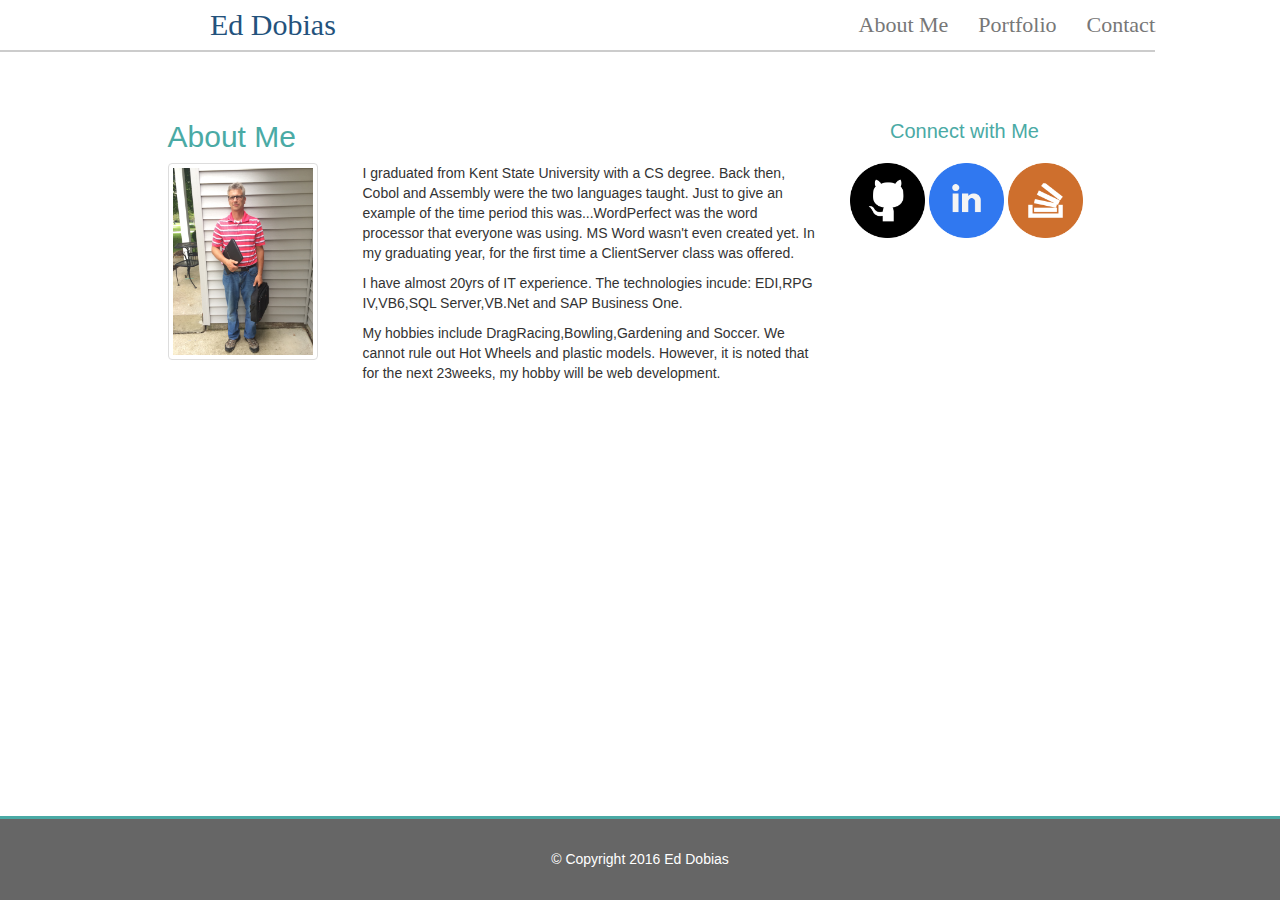
<file: index.html>
<Doctype! html>
<html lang ="en">

	<head>
		<title>My first homework in Bootstrap</title>
  	      <link rel="stylesheet" href="https://maxcdn.bootstrapcdn.com/bootstrap/3.3.7/css/bootstrap.min.css" integrity="sha384-BVYiiSIFeK1dGmJRAkycuHAHRg32OmUcww7on3RYdg4Va+PmSTsz/K68vbdEjh4u" crossorigin="anonymous">
  	      <link rel="stylesheet" type="text/css" href="./assets/css/style.css">
	</head>

	<body>

	<nav class="navbar-custom navbar-fixed-top">
		<div class="container-fluid>">
    		<div class="navbar-header">
      			<a class="navbar-brand" href="#" style="font-size: 30px;font-family: 'Georgia', Times">Ed Dobias</a>
    		</div>
    		<ul class="nav navbar-nav navbar-right" style="font-size: 22px;font-family: 'Georgia', Times">
      			<li class="active"></li>
      			<li><a href="Index.html" style="color:#777777">About Me</a></li>
      			<li><a href="Portfolio.html" style="color:#777777">Portfolio</a></li>
      			<li><a href="Contact.html" style="color:#777777">Contact</a></li>
    		</ul>
    	</div>
	</nav>

	<div class="container">
		<div class="row" style="padding-top: 100px;">
			<div class="col-lg-1">
			</div>
			<div class="col-lg-2">
				<h1 id="AboutMe" style="color: #4aaaa5;font-size: 30px;float:left;">About Me</h1>
			</div> 
			<div class="col-lg-5">
				
			</div>
			<div class="col-lg-4">
				<h1 id="ConnectText" style="color: #4aaaa5;font-size: 20px;padding-left:40px">Connect with Me</h1>
			</div>
		</div>
			
		<div class="row">
			<div class="col-lg-1">
			</div>
				<!--div class="TwoColumnsForBorder" style="border-top:solid;border-left: solid;border-right: solid;border-bottom:solid;clear:both">-->
				<div class="col-lg-2">
					<img src="./assets/images/FirstDay.jpg" class="img-thumbnail" alt="Cinque Terre" width="150" height="150" style="float:left">
				</div>
				<div class="col-lg-5">
					<p>I graduated from Kent State University with a CS degree. Back then, Cobol and Assembly were the two languages taught. Just to give an example of the time period this was...WordPerfect was the word processor that everyone was using. MS Word wasn't even created yet.  In my graduating year, for the first time a ClientServer class was offered.
					</p>
					<p>I have almost 20yrs of IT experience. The technologies incude: EDI,RPG IV,VB6,SQL Server,VB.Net and SAP Business One.
					</p>
					<p>My hobbies include DragRacing,Bowling,Gardening and Soccer. We cannot rule out Hot Wheels and plastic models. However, it is noted that for the next 23weeks, my hobby will be web development.
					</p> 
				</div>
				<!--</div>-->
			<div class="col-lg-4">
				<div>
  					<a href="https://github.com/mred2nice"><img id="github" src="./assets/images/github.png" alt="github logo" title="github" style="width:75px;height:75px"></a>
					<a href="https://www.linkedin.com/in/eddobias/"><img id="linkedin" src="./assets/images/linkedin.png" alt="linkedin logo" title="linkedin" style="width:75px;height:75px"></a>
					<a href="https://stackoverflow.com/users/8217524/ed-dobias"><img id="stackoverflow" src="./assets/images/stackoverflow.png" alt="stackoverflow logo" title="stackoverflow" style="width:75px;height:75px"></a>
				</div>
			</div>
		</div>
	</div>

  	<div id="footer">
    	<div class="container">
      		<p class="footer-block">&copy; Copyright 2016 Ed Dobias</p>
    	</div>
  	</div>

</body>

</html>
</file>
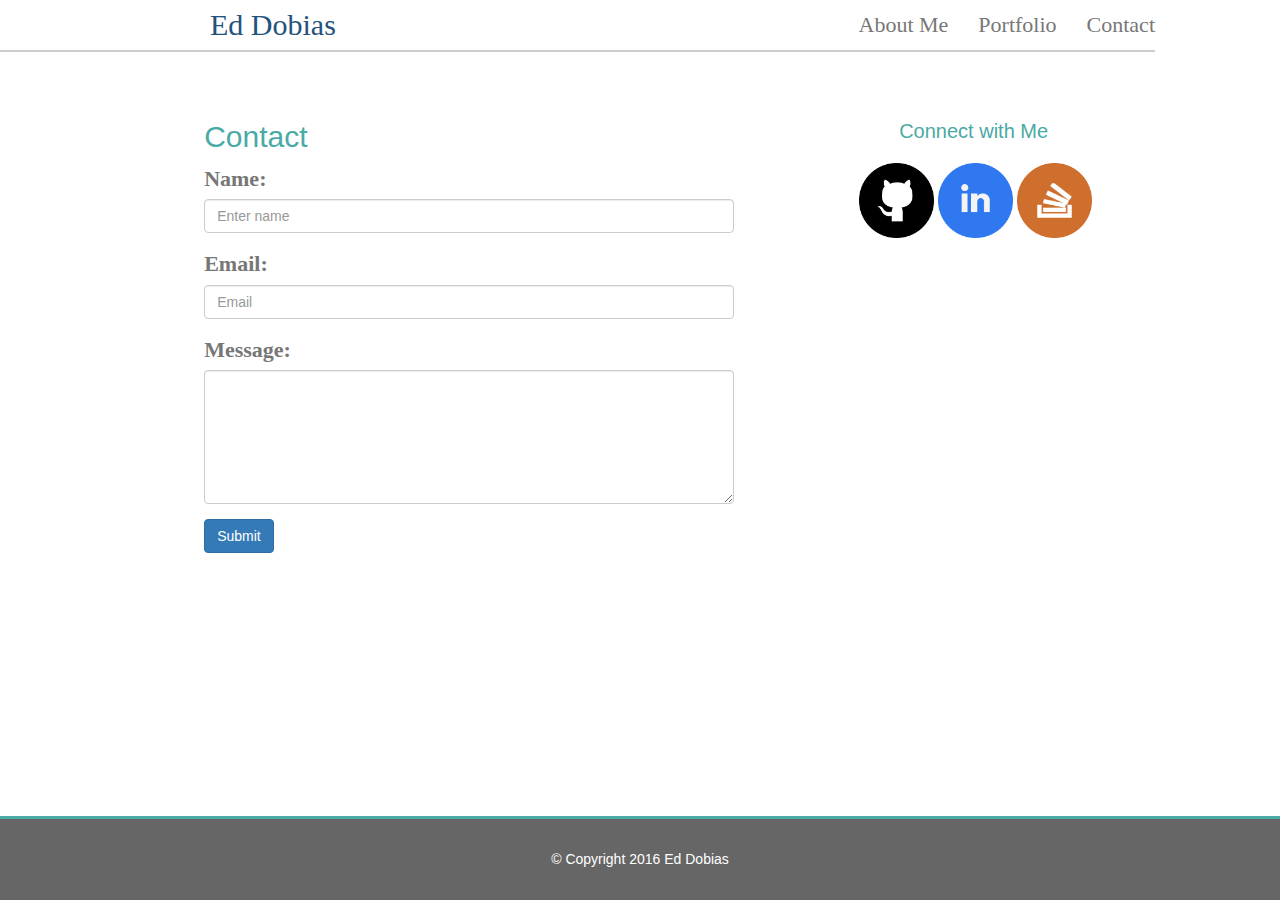
<file: contact.html>
<!doctype html>
<html lang="en-us">

<head>
  <meta charset="UTF-8">
  <title>My first homeowrk in Bootstrap</title>
  <link rel="stylesheet" href="https://maxcdn.bootstrapcdn.com/bootstrap/3.3.7/css/bootstrap.min.css" integrity="sha384-BVYiiSIFeK1dGmJRAkycuHAHRg32OmUcww7on3RYdg4Va+PmSTsz/K68vbdEjh4u" crossorigin="anonymous">
  <link rel="stylesheet" type="text/css" href="./assets/css/style.css">
  <!--<link rel="stylesheet" type="text/css" href="./assets/css/reset.css">-->
</head>

<body>
	<nav class="navbar-custom navbar-fixed-top">
		<div class="container-fluid>">
    		<div class="navbar-header">
      			<a class="navbar-brand" href="#" style="font-size: 30px;font-family: 'Georgia', Times">Ed Dobias</a>
    		</div>
    		<ul class="nav navbar-nav navbar-right" style="font-size: 22px;font-family: 'Georgia', Times">
      			<li class="active"></li>
      			<li><a href="Index.html" style="color:#777777">About Me</a></li>
      			<li><a href="Portfolio.html" style="color:#777777">Portfolio</a></li>
      			<li><a href="Contact.html" style="color:#777777">Contact</a></li>
    		</ul>
    	</div>
	</nav>
	
	<div class="Container">
		<div class="row" style="padding-top: 100px">
			<div class="col-lg-1">
			</div>
			<div class="col-lg-6" style="padding-left:110px">
				<h1 id="AboutMe" style="color: #4aaaa5;font-size: 30px;float:left;">Contact</h1>
			</div> 
			<div class="col-lg-5" style="padding-left:110px">
				<h1 id="ConnectText" style="color: #4aaaa5;font-size: 20px;padding-left:40px">Connect with Me</h1>
			</div>
		</div>

		<div class="row">
			<div class="col-lg-1">
			</div>
			<div class="col-lg-6" style="padding-left:110px">
				<form>
  					<div class="form-group">
    					<label for="exampleInputName" style="font-size: 22px;font-family: 'Georgia', Times;color:#777777">Name:</label>
    					<input type="exampleInputName" class="form-control" id="exampleInputName" aria-describedby="nameHelp" placeholder="Enter name"> 
  					</div>
  					<div class="form-group">
    					<label for="exampleInputEmail" style="font-size: 22px;font-family: 'Georgia', Times;color:#777777">Email:</label>
    					<input type="email" class="form-control" id="exampleInputEmail" placeholder="Email">
					</div>
  					<div class="form-group">
    					<label for="exampleTextarea" style="font-size: 22px;font-family: 'Georgia', Times;color:#777777">Message:</label>
    					<textarea class="form-control" id="exampleTextarea" rows="6"></textarea>
  					</div>
  					<div class="form-group">
  						<button type="submit" class="btn btn-primary">Submit</button>
					</div>
				</form>
			</div>
			<div class="col-lg-5" style="padding-left:110px">
				<a href="https://github.com/mred2nice"><img id="github" src="./assets/images/github.png" alt="github logo" title="github" style="width:75px;height:75px"></a>
				<a href="https://www.linkedin.com/in/eddobias/"><img id="linkedin" src="./assets/images/linkedin.png" alt="linkedin logo" title="linkedin" style="width:75px;height:75px"></a>
				<a href="https://stackoverflow.com/users/8217524/ed-dobias"><img id="stackoverflow" src="./assets/images/stackoverflow.png" alt="stackoverflow logo" title="stackoverflow" style="width:75px;height:75px"></a>
			</div>
		</div>
	</div>

	<div id="footer">
    	<div class="container">
      		<p class="footer-block">&copy; Copyright 2016 Ed Dobias</p>
    	</div>
  	</div>

</body>
</html>
</file>
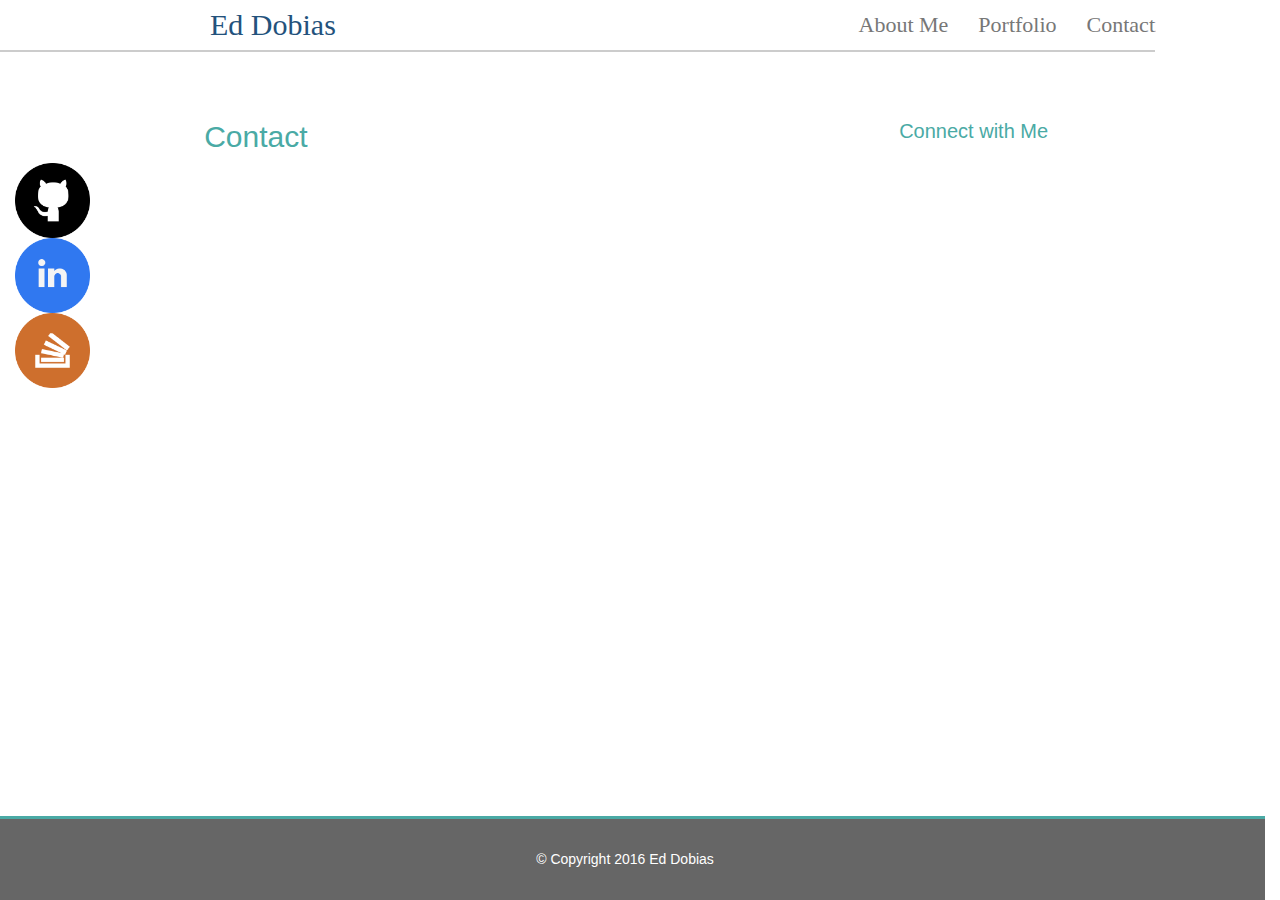
<file: contactarc.html>
<!doctype html>
<html lang="en-us">

<head>
  <meta charset="UTF-8">
  <title>My first homeowrk in Bootstrap</title>
  <link rel="stylesheet" href="https://maxcdn.bootstrapcdn.com/bootstrap/3.3.7/css/bootstrap.min.css" integrity="sha384-BVYiiSIFeK1dGmJRAkycuHAHRg32OmUcww7on3RYdg4Va+PmSTsz/K68vbdEjh4u" crossorigin="anonymous">
  <link rel="stylesheet" type="text/css" href="./assets/css/style.css">
  <!--<link rel="stylesheet" type="text/css" href="./assets/css/reset.css">-->
</head>

<body>
	<nav class="navbar-custom navbar-fixed-top">
		<div class="container-fluid>">
    		<div class="navbar-header">
      			<a class="navbar-brand" href="#" style="font-size: 30px;font-family: 'Georgia', Times">Ed Dobias</a>
    		</div>
    		<ul class="nav navbar-nav navbar-right" style="font-size: 22px;font-family: 'Georgia', Times">
      			<li class="active"></li>
      			<li><a href="Index.html" style="color:#777777">About Me</a></li>
      			<li><a href="Portfolio.html" style="color:#777777">Portfolio</a></li>
      			<li><a href="Contact.html" style="color:#777777">Contact</a></li>
    		</ul>
    	</div>
	</nav>

	<div class="Container" style="padding-top:100px">
		<div class="row">
			<div class="col-lg-1">
			</div>
			<div class="col-lg-6" style="padding-left:110px">
				<h1 id="AboutMe" style="color: #4aaaa5;font-size: 30px;float:left;">Contact</h1>
			</div> 
			<div class="col-lg-5" style="padding-left:110px">
				<h1 id="ConnectText" style="color: #4aaaa5;font-size: 20px;padding-left:40px">Connect with Me</h1>
			</div>
		</div>
	
		<div class="row">
			<div class="col-lg-1">
			<div>

			<!--<div class="col-lg-6">		
				<!--<div class="form-area">  
        			<form role="form">
        			<br style="clear:both">
                    	<h3 style="margin-bottom: 25px; text-align: center;">Contact Form</h3>
    					<div class="form-group">
							<input type="text" class="form-control" id="name" name="name" placeholder="Name" required>
						</div>
							<div class="form-group">
							<input type="text" class="form-control" id="email" name="email" placeholder="Email" required>
						</div>
						<div class="form-group">
							<input type="text" class="form-control" id="mobile" name="mobile" placeholder="Mobile Number" required>
						</div>
						<div class="form-group">
							<input type="text" class="form-control" id="subject" name="subject" placeholder="Subject" required>
						</div>
	                    <div class="form-group">
	                    <textarea class="form-control" type="textarea" id="message" placeholder="Message" maxlength="140" rows="7"></textarea>
	                        <span class="help-block"><p id="characterLeft" class="help-block ">You have reached the limit</p></span>                    
	                    </div>
	        			<button type="button" id="submit" name="submit" class="btn btn-primary pull-right">Submit Form</button>
        			</form>
    			</div>
			</div>-->

			<div class="col-lg-11">
				<div>
  					<a href="https://github.com/mred2nice"><img id="github" src="./assets/images/github.png" alt="github logo" title="github" style="width:75px;height:75px"></a>
					<a href="https://www.linkedin.com/in/eddobias/"><img id="linkedin" src="./assets/images/linkedin.png" alt="linkedin logo" title="linkedin" style="width:75px;height:75px"></a>
					<a href="https://stackoverflow.com/users/8217524/ed-dobias"><img id="stackoverflow" src="./assets/images/stackoverflow.png" alt="stackoverflow logo" title="stackoverflow" style="width:75px;height:75px"></a>
				</div>
			</div>

			<!--<div class="col-lg-1">
			</div>-->
		</div>
	</div>

	<div id="footer">
    	<div class="container">
      		<p class="footer-block">&copy; Copyright 2016 Ed Dobias</p>
    	</div>
  	</div>

</body>
</html>
</file>
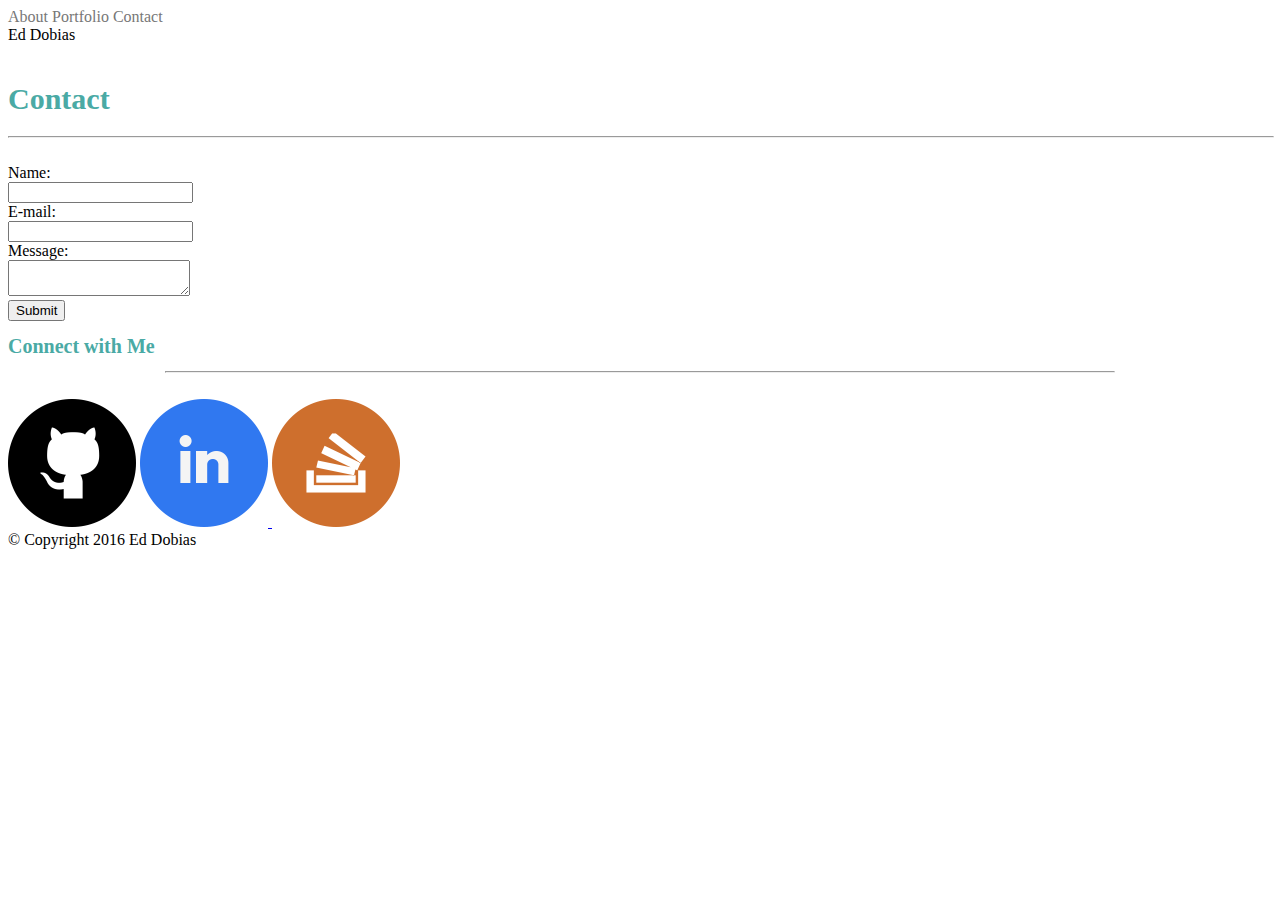
<file: contactarc2.html>
<!doctype html>
<html lang="en-us">

<head>
  <meta charset="UTF-8">
  <title>Recommended Homework Assignment</title>
  <link rel="stylesheet" type="text/css" href="./assets/css/style.css">
  <!--<link rel="stylesheet" type="text/css" href="./assets/css/reset.css">-->
</head>

<body>
	<header>
		<div class="IndexPageLinks">
			<a href="index.html" style="text-decoration: none;color:#777777;">About</a>
			<a href="portfolio.html" style="text-decoration: none;color:#777777">Portfolio</a>
			<a href="contact.html" style="text-decoration: none;color:#777777">Contact</a>
		</div>
	</header>

	<div id="fixed">Ed Dobias</div>
	<br>
	
	<div class="Content">
		<div class="ContactContainer">
			<h1 id="Contact" style="color: #4aaaa5;font-size: 30px;float:left;">Contact</h1>
			<br>
			<br>
			<hr width="100%" style="color:#cccccc;">
		
			<br>
			<form action="/my-handling-form-page" method="post">
    		<div>
       			<label for="name">Name:</label><br>
        		<input type="text" id="name" name="user_name">
   			</div>
    		<div>
        		<label for="mail">E-mail:</label><br>
        		<input type="email" id="mail" name="user_mail">
    		</div>
    		<div>
        		<label for="msg">Message:</label><br>
        		<textarea id="msg" name="user_message"></textarea>
   			</div>
			</form>
			<div class="button">
  				<button type="submit">Submit</button>
			</div>
		</div>
	</div>

	<div class="Connected">

		<h1 id="ConnectedText" style="color: #4aaaa5;font-size: 20px;">Connect with Me</h1>
		<hr width="75%" style="color:#cccccc;">
		<br>
		<a href="https://github.com/mred2nice"><img id="github" src="./assets/images/github.png" alt="github logo" title="github"></a>
		<a href="https://www.linkedin.com/in/eddobias/"><img id="linkedin" src="./assets/images/linkedin.png" alt="linkedin logo" title="linkedin">
		<a href="https://stackoverflow.com/users/8217524/ed-dobias"><img id="stackoverflow" src="./assets/images/stackoverflow.png" alt="stackoverflow logo" title="stackoverflow"></a>
	</div>

	<footer>&copy; Copyright 2016 Ed Dobias</footer>

</body>
</html>
</file>
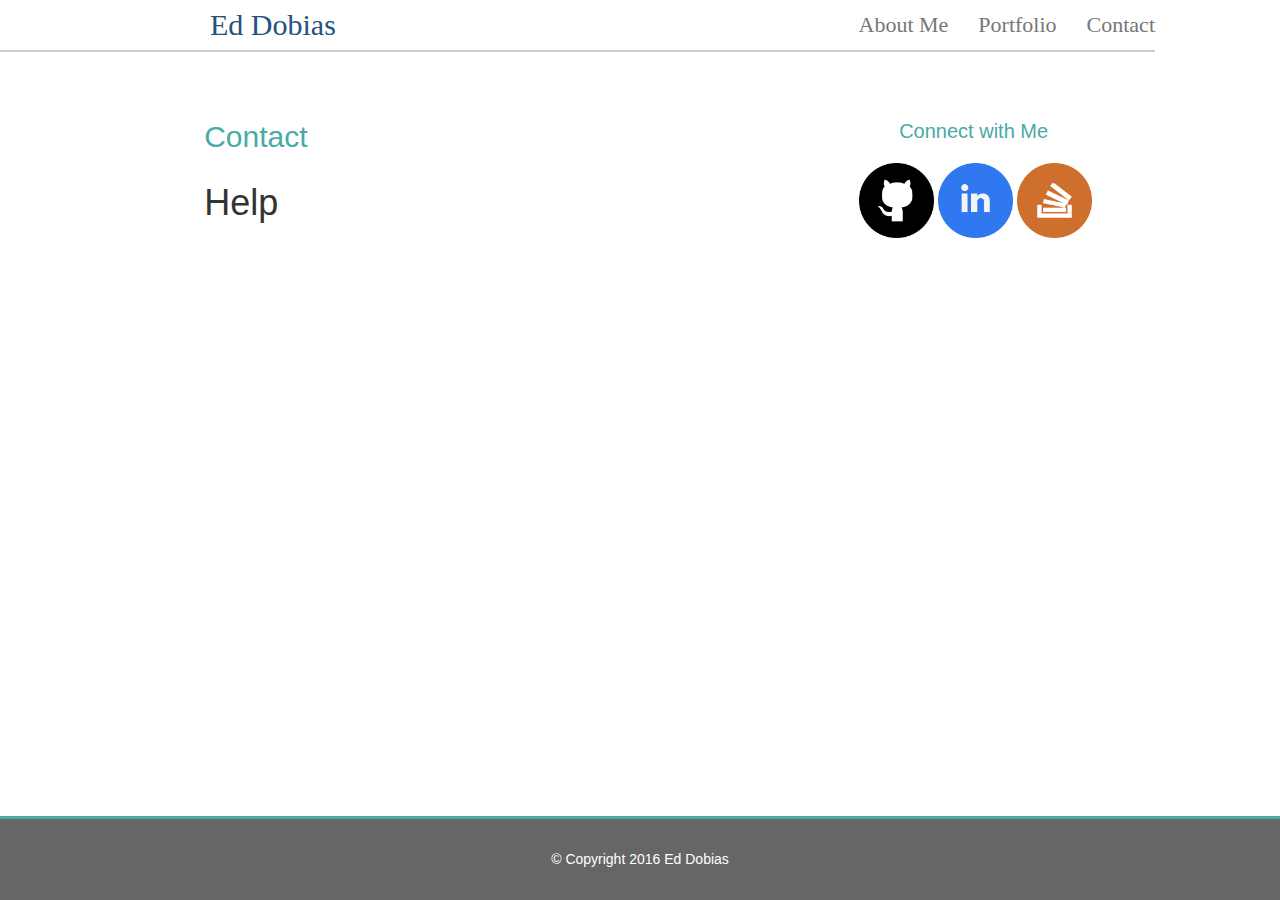
<file: contactbase.html>
<!doctype html>
<html lang="en-us">

<head>
  <meta charset="UTF-8">
  <title>My first homeowrk in Bootstrap</title>
  <link rel="stylesheet" href="https://maxcdn.bootstrapcdn.com/bootstrap/3.3.7/css/bootstrap.min.css" integrity="sha384-BVYiiSIFeK1dGmJRAkycuHAHRg32OmUcww7on3RYdg4Va+PmSTsz/K68vbdEjh4u" crossorigin="anonymous">
  <link rel="stylesheet" type="text/css" href="./assets/css/style.css">
  <!--<link rel="stylesheet" type="text/css" href="./assets/css/reset.css">-->
</head>

<body>
	<nav class="navbar-custom navbar-fixed-top">
		<div class="container-fluid>">
    		<div class="navbar-header">
      			<a class="navbar-brand" href="#" style="font-size: 30px;font-family: 'Georgia', Times">Ed Dobias</a>
    		</div>
    		<ul class="nav navbar-nav navbar-right" style="font-size: 22px;font-family: 'Georgia', Times">
      			<li class="active"></li>
      			<li><a href="Index.html" style="color:#777777">About Me</a></li>
      			<li><a href="Portfolio.html" style="color:#777777">Portfolio</a></li>
      			<li><a href="Contact.html" style="color:#777777">Contact</a></li>
    		</ul>
    	</div>
	</nav>
	
	<div class="Container">
		<div class="row" style="padding-top: 100px">
			<div class="col-lg-1">
			</div>
			<div class="col-lg-6" style="padding-left:110px">
				<h1 id="AboutMe" style="color: #4aaaa5;font-size: 30px;float:left;">Contact</h1>
			</div> 
			<div class="col-lg-5" style="padding-left:110px">
				<h1 id="ConnectText" style="color: #4aaaa5;font-size: 20px;padding-left:40px">Connect with Me</h1>
			</div>
		</div>

		<div class="row">
			<div class="col-lg-1">
			</div>
			<div class="col-lg-6" style="padding-left:110px">
				
			<h1>Help</h1>





			</div>
			<div class="col-lg-5" style="padding-left:110px">
				<a href="https://github.com/mred2nice"><img id="github" src="./assets/images/github.png" alt="github logo" title="github" style="width:75px;height:75px"></a>
				<a href="https://www.linkedin.com/in/eddobias/"><img id="linkedin" src="./assets/images/linkedin.png" alt="linkedin logo" title="linkedin" style="width:75px;height:75px"></a>
				<a href="https://stackoverflow.com/users/8217524/ed-dobias"><img id="stackoverflow" src="./assets/images/stackoverflow.png" alt="stackoverflow logo" title="stackoverflow" style="width:75px;height:75px"></a>
			</div>
		</div>
	</div>

	<div id="footer">
    	<div class="container">
      		<p class="footer-block">&copy; Copyright 2016 Ed Dobias</p>
    	</div>
  	</div>

</body>
</html>
</file>
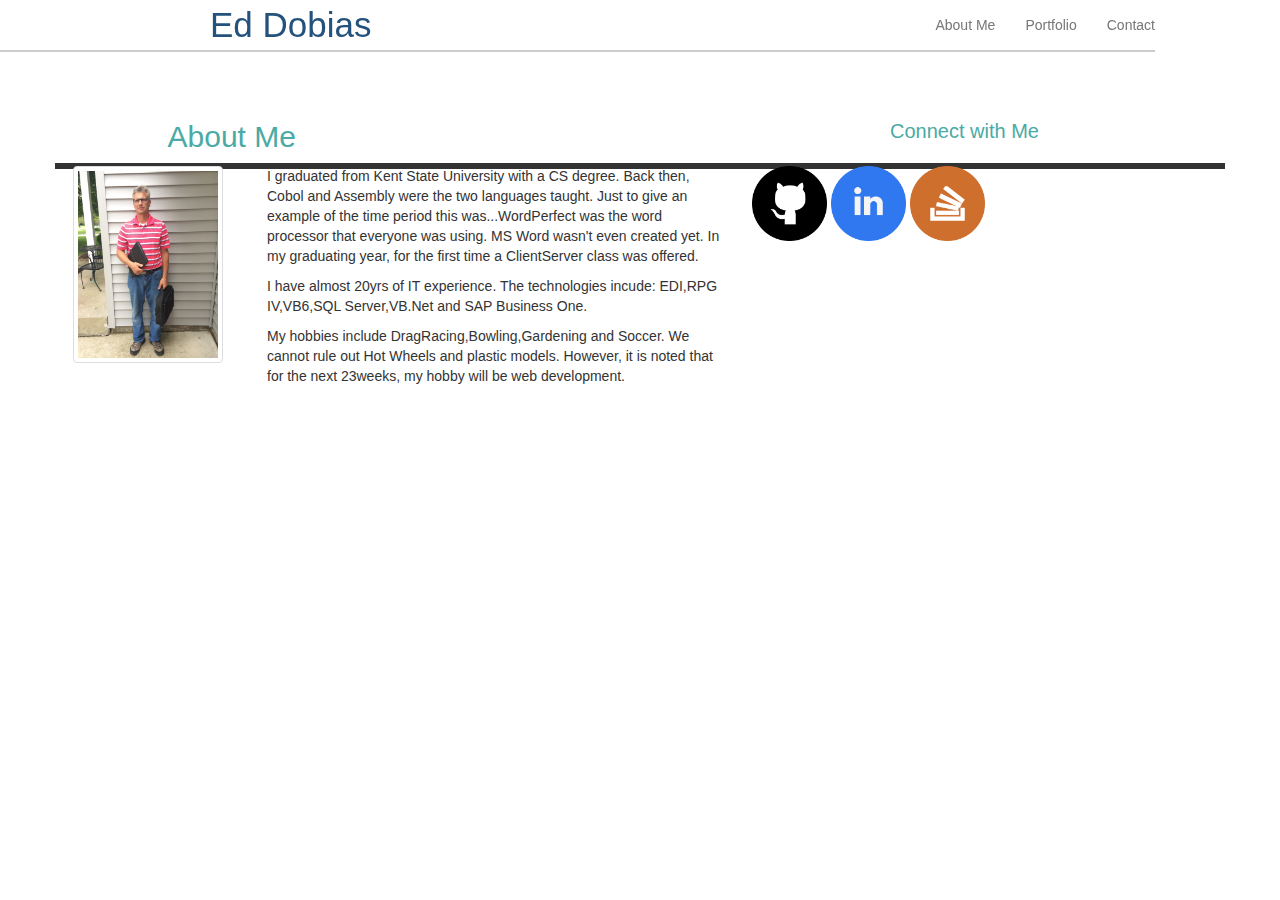
<file: index - Copy.html>
<Doctype! html>
<html lang ="en">

	<head>
		<title>My first homework in Bootstrap</title>
  	      <link rel="stylesheet" href="https://maxcdn.bootstrapcdn.com/bootstrap/3.3.7/css/bootstrap.min.css"
  	      integrity="sha384-BVYiiSIFeK1dGmJRAkycuHAHRg32OmUcww7on3RYdg4Va+PmSTsz/K68vbdEjh4u" crossorigin="anonymous">
  	      <link rel="stylesheet" type="text/css" href="./assets/css/style.css">
	</head>

	<body>

	<header>

	</header>

	<nav class="navbar-custom navbar-fixed-top">
		<div class="container-fluid>">
    		<div class="navbar-header">
      			<a class="navbar-brand" href="#">Ed Dobias</a>
    		</div>
    		<ul class="nav navbar-nav navbar-right">
      			<li class="active"></li>
      			<li><a href="#" style="color:#777777">About Me</a></li>
      			<li><a href="#" style="color:#777777">Portfolio</a></li>
      			<li><a href="#" style="color:#777777">Contact</a></li>
    		</ul>
    	</div>
	</nav>

	<div class="container">
		<div class="row" style="padding-top: 100px;">
			<div class="col-lg-1">
			</div>
			<div class="col-lg-2">
				<h1 id="AboutMe" style="color: #4aaaa5;font-size: 30px;">About Me</h1>
			</div> 
			<div class="col-lg-5">
				
			</div>
			<div class="col-lg-4">
				<h1 id="ConnectText" style="color: #4aaaa5;font-size: 20px;padding-left:40px">Connect with Me</h1>
  					<!--<a href="https://github.com/mred2nice"><img id="github" src="./assets/images/github.png" alt="github logo" title="github" style="width:75px;height:75px"></a>
					<a href="https://www.linkedin.com/in/eddobias/"><img id="linkedin" src="./assets/images/linkedin.png" alt="linkedin logo" title="linkedin" style="width:75px;height:75px"></a>
					<a href="https://stackoverflow.com/users/8217524/ed-dobias"><img id="stackoverflow" src="./assets/images/stackoverflow.png" alt="stackoverflow logo" title="stackoverflow" style="width:75px;height:75px"></a>-->
			</div>
		</div>
			
		<div class="row">
			<div class="col-lg-1">
			</div>
			<div class="TwoColumnsForBorder" style="border-top:solid;border-left: solid;border-right: solid;border-bottom: solid">
			<div class="col-lg-2">
				<img src="./assets/images/FirstDay.jpg" class="img-thumbnail" alt="Cinque Terre" width="150" height="150" >
			</div>
			<div class="col-lg-5">
				<p>I graduated from Kent State University with a CS degree. Back then, Cobol and Assembly were the two languages taught. Just to give an example of the time period this was...WordPerfect was the word processor that everyone was using. MS Word wasn't even created yet.  In my graduating year, for the first time a ClientServer class was offered.
				</p>
				<p>I have almost 20yrs of IT experience. The technologies incude: EDI,RPG IV,VB6,SQL Server,VB.Net and SAP Business One.
				</p>
				<p>My hobbies include DragRacing,Bowling,Gardening and Soccer. We cannot rule out Hot Wheels and plastic models. However, it is noted that for the next 23weeks, my hobby will be web development.
				</p> 
			</div>
			<!--<div style="clear:both;"></div>-->
			<div class="col-lg-4">
				<div>
  					<a href="https://github.com/mred2nice"><img id="github" src="./assets/images/github.png" alt="github logo" title="github" style="width:75px;height:75px"></a>
					<a href="https://www.linkedin.com/in/eddobias/"><img id="linkedin" src="./assets/images/linkedin.png" alt="linkedin logo" title="linkedin" style="width:75px;height:75px"></a>
					<a href="https://stackoverflow.com/users/8217524/ed-dobias"><img id="stackoverflow" src="./assets/images/stackoverflow.png" alt="stackoverflow logo" title="stackoverflow" style="width:75px;height:75px"></a>
				</div>
			</div>
			</div>
		</div>
	</div>
</body>

</html>
</file>
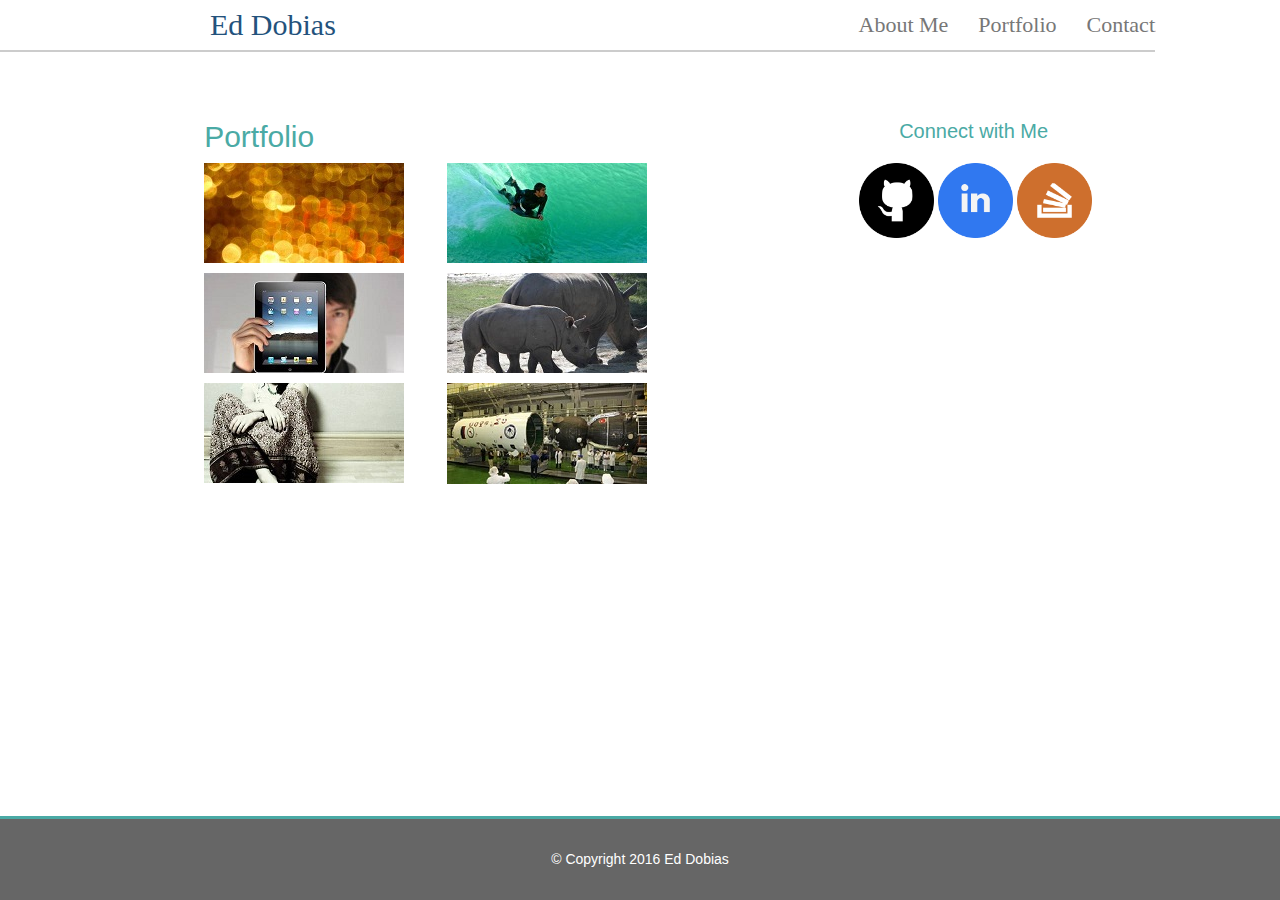
<file: portfolio - Copy.html>
<!doctype html>
<html lang="en-us">

<head>
  <meta charset="UTF-8">
  <title>My first homeowrk in Bootstrap</title>
  <link rel="stylesheet" href="https://maxcdn.bootstrapcdn.com/bootstrap/3.3.7/css/bootstrap.min.css" integrity="sha384-BVYiiSIFeK1dGmJRAkycuHAHRg32OmUcww7on3RYdg4Va+PmSTsz/K68vbdEjh4u" crossorigin="anonymous">
  <link rel="stylesheet" type="text/css" href="./assets/css/style.css">
  <!--<link rel="stylesheet" type="text/css" href="./assets/css/reset.css">-->
</head>

<body>
	<nav class="navbar-custom navbar-fixed-top">
		<div class="container-fluid>">
    		<div class="navbar-header">
      			<a class="navbar-brand" href="#" style="font-size: 30px;font-family: 'Georgia', Times">Ed Dobias</a>
    		</div>
    		<ul class="nav navbar-nav navbar-right" style="font-size: 22px;font-family: 'Georgia', Times">
      			<li class="active"></li>
      			<li><a href="Index.html" style="color:#777777">About Me</a></li>
      			<li><a href="Portfolio.html" style="color:#777777">Portfolio</a></li>
      			<li><a href="Contact.html" style="color:#777777">Contact</a></li>
    		</ul>
    	</div>
	</nav>
	
	<div class="Container">
		<div class="row" style="padding-top: 100px">
			<div class="col-lg-1">
			</div>
			<div class="col-lg-6" style="padding-left:110px">
				<h1 id="AboutMe" style="color: #4aaaa5;font-size: 30px;float:left;">Portfolio</h1>
			</div> 
			<div class="col-lg-5" style="padding-left:110px">
				<h1 id="ConnectText" style="color: #4aaaa5;font-size: 20px;padding-left:40px">Connect with Me</h1>
			</div>
		</div>

		<div class="row">
			<div class="col-lg-1">
			</div>
			<div class="col-lg-6" style="padding-left:110px">
				<img id="Pic1" src="./assets/images/Pic1a.jpg" alt="Picture1">
				<img id="Pic2" src="./assets/images/Pic2a.jpg" alt="Picture2">
			</div>
			<div class="col-lg-5" style="padding-left:110px">
				<a href="https://github.com/mred2nice"><img id="github" src="./assets/images/github.png" alt="github logo" title="github" style="width:75px;height:75px"></a>
				<a href="https://www.linkedin.com/in/eddobias/"><img id="linkedin" src="./assets/images/linkedin.png" alt="linkedin logo" title="linkedin" style="width:75px;height:75px"></a>
				<a href="https://stackoverflow.com/users/8217524/ed-dobias"><img id="stackoverflow" src="./assets/images/stackoverflow.png" alt="stackoverflow logo" title="stackoverflow" style="width:75px;height:75px"></a>
			</div>
		</div>

		<div class="row">
			<div class="col-lg-1">
			</div>
			<div class="col-lg-6" style="padding-left:110px">
				<img id="Pic3" src="./assets/images/Pic3a.jpg" alt="Picture3">
				<img id="Pic4" src="./assets/images/Pic4a.jpg" alt="Picture4" style="clear:both">
			</div>
			<div class="col-lg-5">
			</div>
		</div>

		<div class="row">
			<div class="col-lg-1">
			</div>
			<div class="col-lg-6" style="padding-left:110px">
				<img id="Pic5" src="./assets/images/Pic5a.jpg" alt="Picture5">
				<img id="Pic6" src="./assets/images/Pic6a.jpg" alt="Picture6" style="clear:both">
			</div>
			<div class="col-lg-5">
			</div>
		</div>
	</div>

	<div id="footer">
    	<div class="container">
      		<p class="footer-block">&copy; Copyright 2016 Ed Dobias</p>
    	</div>
  	</div>

</body>
</html>
</file>
<file: assets/css/style.css>
/**
/ 7/27/17 Bootstrap-Portfolio
**/

.navbar-custom {
    background-color:#ffffff;
    color:#777777;
    border-bottom: 2px;
    border-bottom-color:#cccccc;
    border-bottom-style: solid;
    border-bottom-width: 100%;
    margin-right: 125px; 
}

.navbar-brand{
  background-color:#ffffff;
  color:#4aaaa5;
  padding-left:210px;
 font-size:35px;
}

#Pic1{
  float:left;
  margin-right: 43px;
  margin-bottom: 10px;
}

#Pic2{
  margin-bottom: 10px;
}

#Pic3{
  float:left;
  margin-right: 43px;
  margin-bottom: 10px;
}

#Pic4{
   margin-right: 43px;
  margin-bottom: 10px;
}

#Pic5{
  float:left;
  margin-right: 43px;
  margin-bottom: 10px;
}

#Pic6{
   margin-right: 43px;
  margin-bottom: 10px;
}

#footer {
    bottom: 0;
    height: 84px;
    width: 100%;
    position: absolute;
    border-top-style: solid;
    border-top-color: #4aaaa5;
    font-size: 14px;
    color: white;
    line-height: 80px;
    font-family:'Arial', 'Helvetica Neue', Helvetica, sans-serif;
    text-align: center;
    height: $height-footer;
    background-color: #666666;
    .footer-block {
      margin: 0px 0;
    }
  }
</file>
